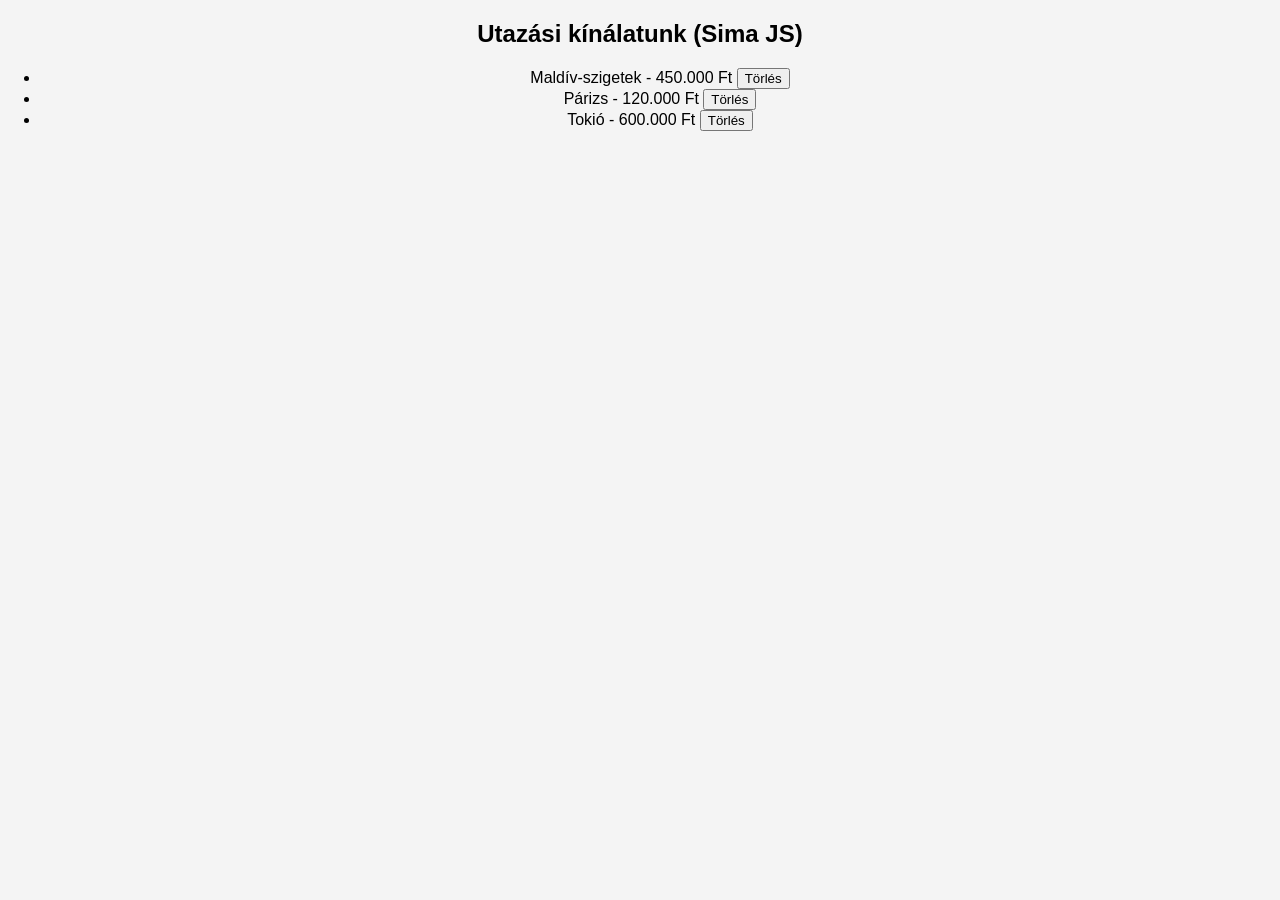
<file: javascript.html>
<!DOCTYPE html>
<html lang="hu">
<head>
    <meta charset="UTF-8">
    <title>JS CRUD - Utazások</title>
    <link rel="stylesheet" href="style.css">
</head>
<body>
    <h2>Utazási kínálatunk (Sima JS)</h2>
    <div id="lista-helye"></div>

    <script>
        let utak = [
            { id: 1, cel: "Maldív-szigetek", ar: "450.000 Ft" },
            { id: 2, cel: "Párizs", ar: "120.000 Ft" },
            { id: 3, cel: "Tokió", ar: "600.000 Ft" }
        ];

        function render() {
            let html = "<ul>";
            utak.forEach(ut => {
                html += `<li>${ut.cel} - ${ut.ar} <button onclick="torol(${ut.id})">Törlés</button></li>`;
            });
            html += "</ul>";
            document.getElementById("lista-helye").innerHTML = html;
        }

        function torol(id) {
            utak = utak.filter(u => u.id !== id);
            render();
        }

        render();
    </script>
</body>
</html>
</file>
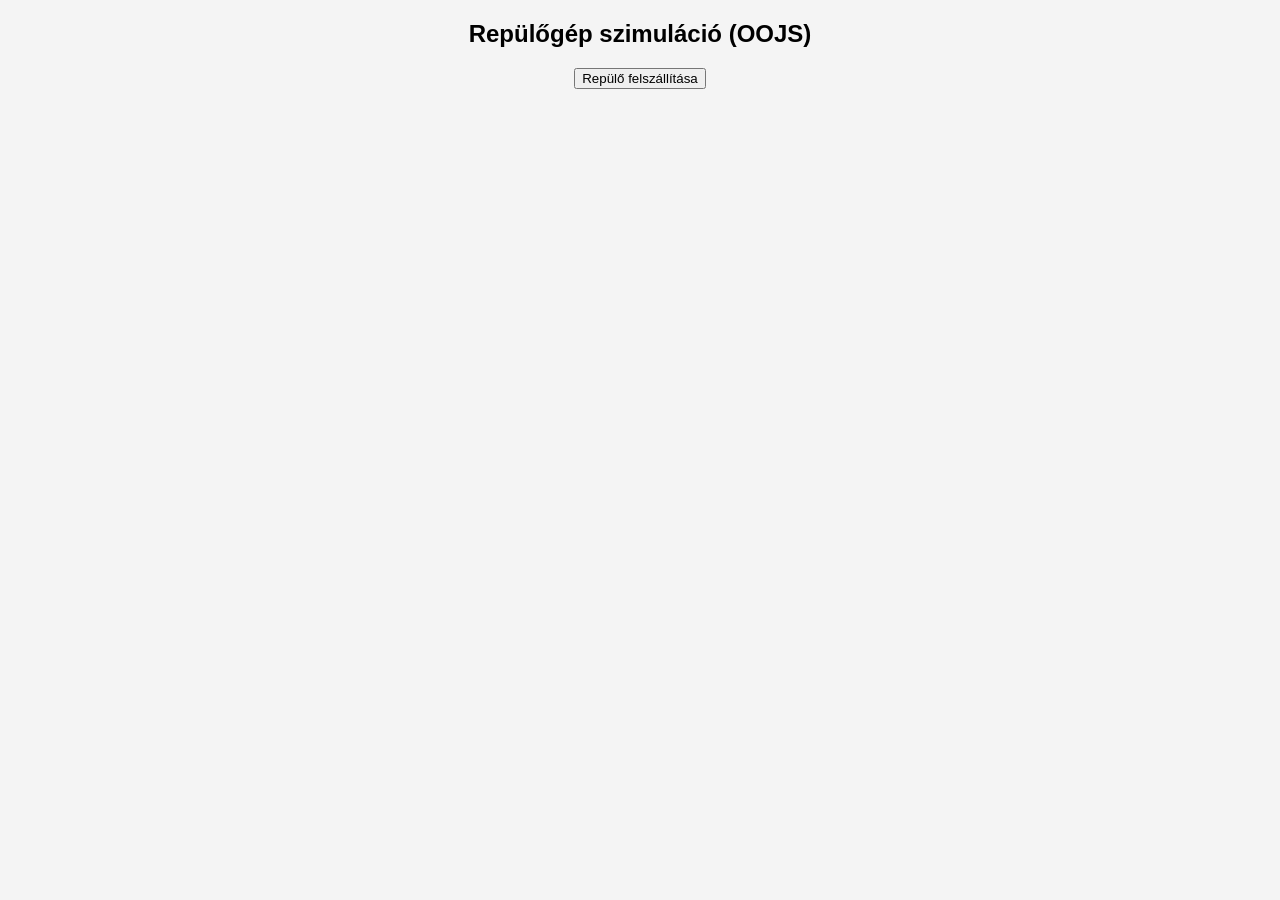
<file: oojs.html>
<!DOCTYPE html>
<html lang="hu">
<head>
    <meta charset="UTF-8">
    <title>OOJS Repülő</title>
    <link rel="stylesheet" href="style.css">
</head>
<body>
    <h2>Repülőgép szimuláció (OOJS)</h2>
    <button onclick="inditas()">Repülő felszállítása</button>
    <div id="kifuto"></div>

    <script>
        class Repulo {
            constructor(tipus) {
                this.tipus = tipus;
            }
            felszall() {
                const repulogepDiv = document.createElement("div");
                repulogepDiv.innerHTML = `✈️ ${this.tipus} felszállt!`;
                repulogepDiv.style.fontSize = "30px";
                repulogepDiv.style.transition = "transform 3s";
                document.getElementById("kifuto").appendChild(repulogepDiv);
                
                setTimeout(() => {
                    repulogepDiv.style.transform = "translateX(500px) translateY(-200px)";
                }, 100);
            }
        }

        function inditas() {
            const gepem = new Repulo("DreamTravel Boeing 747");
            gepem.felszall();
        }
    </script>
</body>
</html>
</file>
<file: style.css>
body { font-family: 'Segoe UI', Tahoma, Geneva, Verdana, sans-serif; text-align: center; background-color: #f4f4f4; margin: 0; }
header { background: #0077be; color: white; padding: 20px; }
nav { background: #333; padding: 10px; }
nav ul { list-style: none; padding: 0; }
nav li { display: inline; margin: 0 15px; }
nav a { color: white; text-decoration: none; font-weight: bold; }
img { width: 80%; max-width: 600px; border-radius: 10px; margin-top: 20px; }
footer { background: #333; color: white; padding: 10px; position: fixed; bottom: 0; width: 100%; }
</file>
